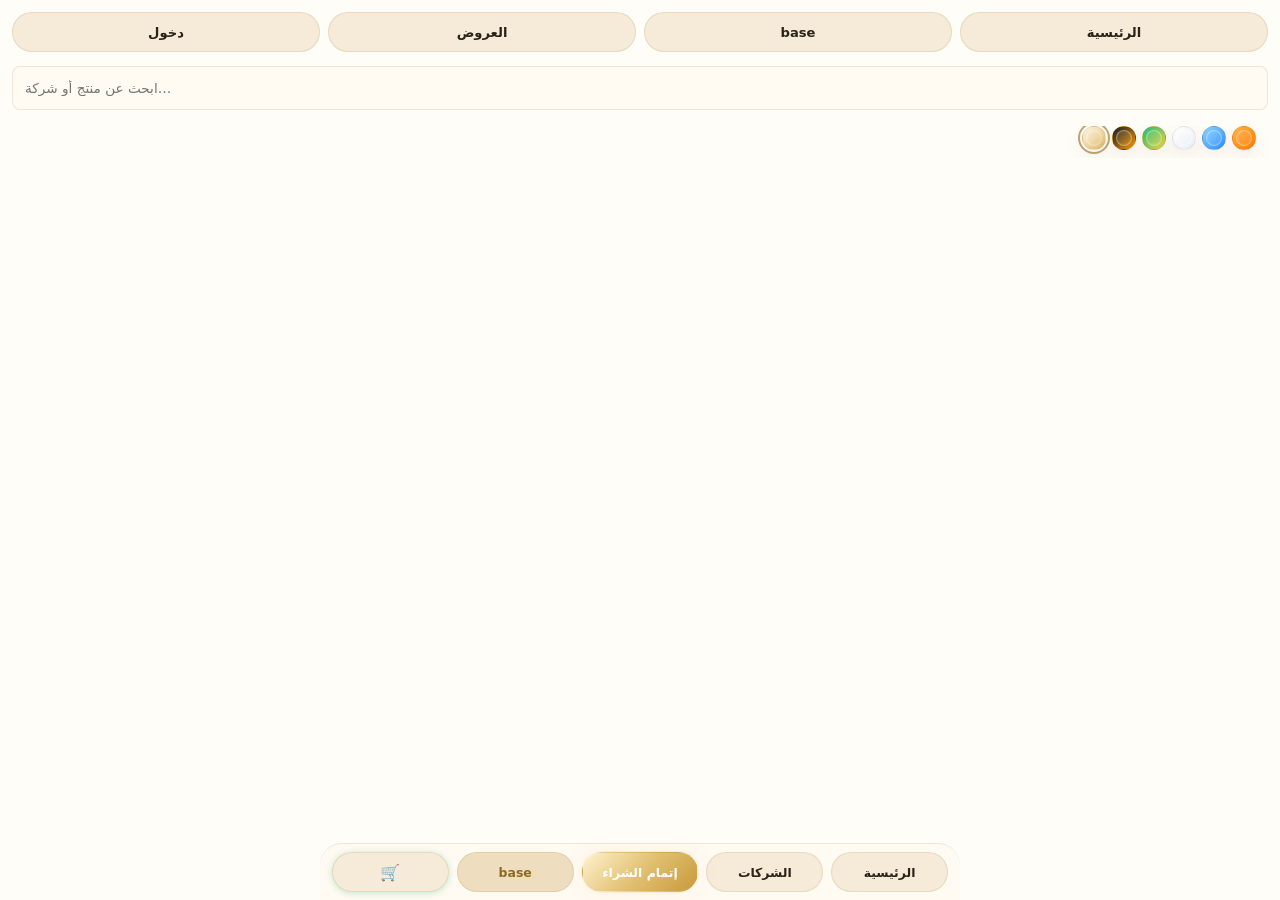
<file: index.html>
<!doctype html>
<html lang="ar" dir="rtl">
<head>
  <meta charset="utf-8" />
  <meta name="viewport" content="width=device-width, initial-scale=1, viewport-fit=cover" />
  <meta name="theme-color" content="#0d2b6b" />
  <meta name="apple-mobile-web-app-capable" content="yes" />
  <meta name="apple-mobile-web-app-status-bar-style" content="black-translucent" />
  <meta name="apple-mobile-web-app-title" content="Ahram Co." />
  <meta name="mobile-web-app-capable" content="yes" />
  <link rel="manifest" href="./manifest.webmanifest" />
  <link rel="apple-touch-icon" href="./assets/pwa/icon-180.png" />
  <link rel="icon" href="./assets/pwa/icon-192.png" />
  <title>متجر الأهرام للتجارة والتوزيع</title>
  <link rel="stylesheet" href="./src/styles/tokens.css" />
  <link rel="stylesheet" href="./src/styles/base.css" />
  <link rel="stylesheet" href="./src/styles/layout.css" />
  <link rel="stylesheet" href="./src/styles/components.css" />
  <link rel="stylesheet" href="./src/styles/utilities.css" />
  <link rel="stylesheet" href="./src/styles/themes/premium-dark.css" />
  <link rel="stylesheet" href="./src/styles/themes/orange-theme.css" />
  <link rel="stylesheet" href="./src/styles/themes/sky-blue-theme.css" />
  <link rel="stylesheet" href="./src/styles/themes/white-theme.css" />
  <link rel="stylesheet" href="./src/styles/themes/green-yellow-theme.css" />
  <link rel="stylesheet" href="./src/styles/themes/amazon-inspired-theme.css" />
  <link rel="stylesheet" href="./src/styles/themes/vip-light-theme.css" />
</head>
<body data-theme="vip-light-theme">
  <div id="app"></div>
  <script type="module" src="./app.js"></script>
</body>
</html>
</file>
<file: src/styles/tokens.css>
:root,
body[data-theme="premium-dark"] {
  --bg: #070707;
  --bg-2: #0f0d0b;
  --surface: #121110;
  --surface-2: #191613;
  --surface-3: #221f1a;
  --surface-4: #2a251f;
  --line: rgba(212, 175, 55, 0.14);
  --line-strong: rgba(212, 175, 55, 0.4);
  --text: #f8f4ea;
  --muted: #b9b1a1;
  --primary: #d4af37;
  --primary-2: #f4d66f;
  --accent: #ffe89b;
  --success: #45d483;
  --danger: #ff6c6c;
  --shadow: 0 22px 60px rgba(0, 0, 0, 0.52);
  --shadow-soft: 0 10px 24px rgba(0, 0, 0, 0.28);
  --glow: 0 0 0 1px rgba(212,175,55,.16), 0 0 26px rgba(212,175,55,.10);
  --hero-grad: radial-gradient(circle at top right, rgba(212,175,55,.14), transparent 34%), linear-gradient(145deg, rgba(20,19,16,.98), rgba(7,7,7,.98));
  --cta-grad: linear-gradient(135deg, #f7de86 0%, #d4af37 48%, #9f7a12 100%);
  --card-grad: linear-gradient(180deg, rgba(24,22,18,.98), rgba(12,11,10,.98));
  --radius-sm: 12px;
  --radius: 18px;
  --radius-lg: 26px;
  --space-1: 4px;
  --space-2: 8px;
  --space-3: 12px;
  --space-4: 16px;
  --space-5: 20px;
  --space-6: 24px;
  --space-8: 32px;
  --container: 1320px;
  --header-height: 148px;
  --footer-height: 0px;
  --safe-top: env(safe-area-inset-top, 0px);
  --safe-bottom: env(safe-area-inset-bottom, 0px);
  --z-shell: 1;
  --z-header: 20;
  --z-search: 18;
  --z-footer: 30;
  --z-drawer: 120;
  --z-modal: 140;
  --z-toast: 160;
  --text-xs: 0.72rem;
  --text-sm: 0.82rem;
  --text-md: 0.96rem;
  --text-lg: 1.1rem;
  --text-xl: 1.35rem;
}
</file>
<file: src/styles/base.css>
* { box-sizing: border-box; }
html { min-height: 100%; scroll-behavior: smooth; }
body {
  margin: 0;
  min-height: 100vh;
  direction: rtl;
  background:
    radial-gradient(circle at top right, rgba(255,255,255,.04), transparent 24%),
    radial-gradient(circle at bottom left, rgba(255,255,255,.02), transparent 18%),
    var(--bg);
  color: var(--text);
  font-family: "Cairo", "IBM Plex Sans Arabic", "Inter", system-ui, -apple-system, BlinkMacSystemFont, "Segoe UI", Tahoma, Arial, sans-serif;
  -webkit-font-smoothing: antialiased;
  text-rendering: optimizeLegibility;
  overflow-x: hidden;
}
a { color: inherit; text-decoration: none; }
button, input, select, textarea { font: inherit; }
button { appearance: none; border: 0; }
img { max-width: 100%; }
input, select, textarea {
  width: 100%;
  min-height: 44px;
  border-radius: var(--radius-sm);
  border: 1px solid var(--line);
  background: color-mix(in srgb, var(--surface) 94%, #000 6%);
  color: var(--text);
  padding: 0 12px;
  outline: none;
}
input:focus, select:focus, textarea:focus {
  border-color: var(--line-strong);
  box-shadow: 0 0 0 4px rgba(212,175,55,.12);
}
small, p { margin: 0; }
.hidden, .is-hidden { display: none !important; }
.mono { font-variant-numeric: tabular-nums; }
.app-shell {
  min-height: 100vh;
  display: grid;
  grid-template-rows: auto auto auto 1fr auto;
}
.app-header, .app-search, .app-hero, .app-main, .app-footer { width: 100%; }
.app-main { padding-bottom: calc(var(--footer-height) + var(--safe-bottom)); }
.app-overlays { position: fixed; inset: 0; pointer-events: none; z-index: var(--z-modal); }

.app-overlays > * { pointer-events: auto; }
</file>
<file: src/styles/layout.css>
.app-header, .app-banner, .app-theme, .app-hero, .app-search, .app-main, .app-footer {
  width: 100%;
  max-width: var(--container);
  margin-inline: auto;
  padding-inline: var(--space-3);
}

.app-search:empty { display: none !important; }
.app-header { padding-top: var(--space-3); }
.app-banner { padding-top: var(--space-2); }
.app-hero { padding-top: var(--space-2); }
.header-shell {
  position: relative;
  z-index: var(--z-header);
  display: grid;
  gap: var(--space-2);
}
.header-row {
  display: grid;
  gap: var(--space-2);
}
.header-row--primary { grid-template-columns: repeat(4, minmax(0, 1fr)); }
.header-row--search { display:flex; flex-direction:column; gap:0; position:relative; padding-top:6px; }
.header-search { display:flex; align-items:center; gap:4px; width:100%; }
.header-search__input { flex:1; padding:8px 12px; border:1px solid var(--line,#ddd); border-radius:8px; font-size:.85rem; background:var(--surface,#fff); color:var(--text,#333); outline:none; transition:border-color .15s; }
.header-search__input:focus { border-color:var(--primary,#0052cc); }
.header-search__clear { background:none; border:none; cursor:pointer; font-size:.8rem; color:var(--muted,#888); padding:4px 8px; }
.header-search__results { position:absolute; top:100%; left:0; right:0; background:var(--surface,#fff); border:1px solid var(--line,#ddd); border-radius:0 0 8px 8px; box-shadow:0 4px 12px rgba(0,0,0,.1); z-index:var(--z-search,18); max-height:320px; overflow-y:auto; }
.header-search__group-label { padding:6px 12px 2px; font-size:.68rem; font-weight:600; color:var(--muted,#888); text-transform:uppercase; letter-spacing:.5px; }
.header-search__result-item { display:flex; align-items:center; gap:8px; padding:8px 12px; cursor:pointer; font-size:.82rem; border-bottom:1px solid var(--line,#f0f0f0); transition:background .1s; }
.header-search__result-item:hover { background:color-mix(in srgb,var(--primary,#0052cc) 6%,transparent); }
.header-search__result-item:last-child { border-bottom:none; }
.header-search__result-thumb { width:28px; height:28px; object-fit:cover; border-radius:4px; }
.header-search__result-name { flex:1; color:var(--text,#333); }
.header-search__result-meta { font-size:.72rem; color:var(--muted,#888); }
.search-shell {
  display: flex;
  justify-content: flex-end;
  align-items: center;
  gap: var(--space-2);
  padding: var(--space-2) 0;
}
.search-shell__icon {
  min-width: 40px;
  width: 40px;
  height: 40px;
  border-radius: 999px;
  display: grid;
  place-items: center;
  background: var(--surface-2);
  color: var(--accent);
  border: 1px solid var(--line);
  box-shadow: var(--shadow-soft);
  font-size: 1rem;
}
.search-shell__icon span { transform: translateY(-1px); }
.banner-shell {
  display: grid;
  place-items: center;
  padding-top: var(--space-2);
}
.banner-shell__image {
  width: 100%;
  height: clamp(96px, 14vh, 170px);
  object-fit: cover;
  border-radius: var(--radius-lg);
  border: 1px solid var(--line);
  box-shadow: var(--shadow);
  background: linear-gradient(180deg, rgba(255,255,255,.03), rgba(255,255,255,.01));
}
.hero-shell {
  display: grid;
  gap: var(--space-3);
  grid-template-columns: 1fr;
  padding: var(--space-3);
  margin-top: var(--space-2);
  border-radius: var(--radius-lg);
  border: 1px solid var(--line);
  background: var(--hero-grad);
  box-shadow: var(--shadow);
}
.app-main { padding-top: var(--space-3); padding-bottom: calc(var(--footer-height) + var(--safe-bottom) + 120px); }
.page-stack { display: grid; gap: var(--space-3); padding-bottom: 112px; }
.page-section {
  background: var(--card-grad);
  border: 1px solid var(--line);
  box-shadow: var(--shadow);
  border-radius: var(--radius-lg);
  padding: var(--space-3);
}
.page-section--dense { padding: var(--space-3); }
.page-section__head {
  display: flex;
  align-items: flex-start;
  justify-content: space-between;
  gap: var(--space-3);
  flex-wrap: wrap;
  margin-bottom: var(--space-3);
}
.page-section__head--tight { margin-bottom: var(--space-2); }
.page-section__head h2 { margin: 0; }
.page-section__head p { margin: 4px 0 0; color: var(--muted); font-size: var(--text-xs); }
.section-grid { display: grid; gap: var(--space-3); grid-template-columns: repeat(2, minmax(0, 1fr)); }
.company-grid, .product-grid, .offer-grid, .tier-grid, .customer-grid, .cart-list {
  display: grid;
  gap: var(--space-3);
}
.company-grid { grid-template-columns: repeat(auto-fill, minmax(160px, 1fr)); }
.product-grid { grid-template-columns: repeat(auto-fill, minmax(150px, 1fr)); }
.offer-grid { grid-template-columns: 1fr; }
.tier-grid { grid-template-columns: repeat(auto-fill, minmax(180px, 1fr)); }
.customer-grid { grid-template-columns: 1fr; }
.footer-nav {
  position: fixed;
  inset-inline: 0;
  bottom: 0;
  z-index: var(--z-footer);
  display: grid;
  grid-template-columns: repeat(5, minmax(0, 1fr));
  gap: var(--space-2);
  padding: var(--space-2) var(--space-3) calc(var(--space-2) + var(--safe-bottom));
  background: var(--footer-bg, rgba(7,7,7,.92));
  border-top: 1px solid var(--line);
  backdrop-filter: blur(18px) saturate(1.12);
}
@media (min-width: 700px) {
  .company-grid { grid-template-columns: repeat(auto-fill, minmax(180px, 1fr)); }
  .product-grid { grid-template-columns: repeat(auto-fill, minmax(175px, 1fr)); }
  .offer-grid { grid-template-columns: repeat(1, minmax(0, 1fr)); }
  .tier-grid { grid-template-columns: repeat(auto-fill, minmax(200px, 1fr)); }
}
@media (min-width: 1024px) {
  .hero-shell { grid-template-columns: minmax(0, 1.25fr) minmax(280px, .75fr); align-items: center; }
  .product-grid { grid-template-columns: repeat(auto-fill, minmax(195px, 1fr)); }
  .company-grid { grid-template-columns: repeat(auto-fill, minmax(200px, 1fr)); }
  .footer-nav { max-width: var(--container); left: 50%; transform: translateX(-50%); border-radius: 22px 22px 0 0; }
}
@media (min-width: 1280px) {
  .product-grid { grid-template-columns: repeat(auto-fill, minmax(215px, 1fr)); }
  .company-grid { grid-template-columns: repeat(auto-fill, minmax(220px, 1fr)); }
}


body.body--checkout {
  overflow-y: auto;
}
body.body--checkout .app-main {
  min-height: calc(100vh - var(--space-4));
  padding-bottom: calc(var(--safe-bottom) + 120px);
}
body.body--checkout .app-banner,
body.body--checkout .app-theme,
body.body--checkout .app-hero,
body.body--checkout .app-search,
body.body--checkout .app-footer {
  display: none !important;
}
body.body--checkout .app-main {
  padding-top: var(--space-2);
  padding-bottom: calc(var(--safe-bottom) + 120px);
}
body.body--checkout .checkout-page--full {
  min-height: calc(100vh - var(--space-4));
}
body.body--checkout .checkout-page__items,
body.body--checkout .checkout-page__summary,
body.body--checkout .checkout-page__action {
  width: min(100%, var(--container));
  margin-inline: auto;
}

.drawer-backdrop {
  position: fixed;
  inset: 0;
  z-index: calc(var(--z-drawer) - 1);
  background: rgba(0,0,0,.55);
  backdrop-filter: blur(4px);
  border: 0;
  padding: 0;
}

body.body--checkout .page-stack {
  padding-bottom: 120px;
}


.app-theme { padding-top: var(--space-2); }
.theme-switcher {
  display: flex;
  align-items: center;
  justify-content: flex-start;
  gap: 6px;
  padding: 0 var(--space-3) var(--space-2);
  overflow-x: auto;
  scrollbar-width: none;
  flex-wrap: nowrap;
}
.theme-switcher::-webkit-scrollbar { display: none; }
.theme-switcher__button {
  width: 24px;
  height: 24px;
  min-width: 24px;
  border-radius: 999px;
  border: 1px solid color-mix(in srgb, var(--line) 90%, transparent);
  background: var(--theme-preview);
  box-shadow: var(--shadow-soft);
  padding: 0;
  display: grid;
  place-items: center;
  font-size: .75rem;
}
.theme-switcher__button.is-active {
  outline: 2px solid color-mix(in srgb, var(--accent) 60%, transparent);
  outline-offset: 2px;
}
.theme-switcher__swatch {
  width: 16px;
  height: 16px;
  border-radius: 999px;
  border: 1px solid rgba(255,255,255,.34);
  background: rgba(255,255,255,.08);
  box-shadow: inset 0 0 0 1px rgba(255,255,255,.08);
}
.search-page { gap: var(--space-3); }
.search-page__input-row {
  display: grid;
  grid-template-columns: 1fr auto;
  gap: var(--space-2);
  align-items: center;
}
.search-page__input-row input { min-width: 0; }
.search-page__results { display: grid; gap: var(--space-4); }
.search-page__empty { padding: 18px; }



.checkout-progress {
  width: 100%;
  height: 10px;
  border-radius: 999px;
  overflow: hidden;
  background: color-mix(in srgb, var(--surface-3) 82%, transparent);
  border: 1px solid var(--line);
}
.checkout-progress span {
  display: block;
  height: 100%;
  width: 0;
  border-radius: inherit;
  background: var(--cta-grad);
}
/* Operational command center */
.ops-workspace {
  gap: var(--space-4);
}

.ops-section .page-section__head {
  margin-bottom: var(--space-2);
}

.ops-navigation__row {
  display: flex;
  gap: var(--space-2);
  flex-wrap: wrap;
  overflow-x: auto;
  padding-bottom: 2px;
}

.ops-navigation__btn {
  display: inline-flex;
  align-items: flex-start;
  justify-content: center;
  flex-direction: column;
  gap: 2px;
  min-width: 128px;
  text-align: right;
}

.ops-navigation__btn small {
  font-size: var(--text-xs);
  opacity: .78;
}

.ops-navigation__btn--locked {
  opacity: .72;
}

.ops-metric-grid {
  display: grid;
  gap: var(--space-2);
  grid-template-columns: repeat(2, minmax(0, 1fr));
}

.ops-metric-card {
  display: grid;
  gap: 4px;
  padding: var(--space-3);
  border-radius: var(--radius-lg);
  border: 1px solid var(--line);
  background: linear-gradient(180deg, color-mix(in srgb, var(--surface-2) 84%, transparent), var(--surface));
}

.ops-metric-card__label {
  color: var(--muted);
  font-size: var(--text-xs);
}

.ops-metric-card__value {
  font-size: clamp(1.1rem, 2.5vw, 1.6rem);
  line-height: 1;
}

.ops-metric-card__hint {
  color: var(--muted);
  font-size: var(--text-xs);
}

.ops-quick-actions {
  display: grid;
  grid-template-columns: repeat(auto-fit, minmax(150px, 1fr));
  gap: var(--space-2);
}

.ops-action-card {
  display: flex;
  align-items: center;
  gap: var(--space-2);
  min-height: 70px;
  padding: var(--space-3);
  border-radius: var(--radius-lg);
  border: 1px solid var(--line);
  background: var(--surface-2);
  color: inherit;
  text-align: right;
  cursor: pointer;
}

.ops-action-card__icon {
  width: 42px;
  height: 42px;
  border-radius: 14px;
  display: grid;
  place-items: center;
  background: color-mix(in srgb, var(--primary) 20%, transparent);
  font-size: 1.1rem;
  flex: 0 0 auto;
}

.ops-action-card__body {
  display: grid;
  gap: 3px;
}

.ops-action-card__body strong {
  font-size: .92rem;
}

.ops-action-card__body small {
  color: var(--muted);
  font-size: var(--text-xs);
}

.ops-module-grid {
  display: grid;
  grid-template-columns: repeat(auto-fit, minmax(168px, 1fr));
  gap: var(--space-2);
}

.ops-module-card {
  display: grid;
  gap: 8px;
  text-align: right;
  padding: var(--space-3);
  border-radius: var(--radius-lg);
  border: 1px solid var(--line);
  background: var(--surface-2);
  color: inherit;
}

.ops-module-card.is-locked {
  opacity: .65;
}

.ops-module-card__head {
  display: flex;
  justify-content: space-between;
  align-items: center;
  gap: var(--space-2);
}

.ops-module-card p {
  margin: 0;
  font-size: var(--text-xs);
  color: var(--muted);
  line-height: 1.45;
}

.ops-module-row {
  display: flex;
  gap: var(--space-2);
  flex-wrap: wrap;
}

.ops-module-pill {
  display: inline-flex;
  flex-direction: column;
  align-items: flex-start;
  gap: 2px;
  padding: 10px 12px;
  border-radius: 16px;
  border: 1px solid var(--line);
  background: var(--surface-2);
  color: inherit;
  min-width: 120px;
}

.ops-module-pill.is-locked {
  opacity: .68;
}

.ops-module-pill small {
  color: var(--muted);
  font-size: var(--text-xs);
}

.ops-execution-list {
  display: grid;
  gap: var(--space-2);
}

.ops-execution-card {
  display: grid;
  gap: var(--space-2);
  padding: var(--space-3);
  border-radius: var(--radius-lg);
  border: 1px solid var(--line);
  background: linear-gradient(180deg, rgba(255,255,255,.03), rgba(255,255,255,.01));
}

.ops-execution-card__head,
.ops-execution-card__footer {
  display: flex;
  gap: var(--space-2);
  align-items: center;
  justify-content: space-between;
  flex-wrap: wrap;
}

.ops-execution-card__head h3 {
  margin: 0;
  font-size: 1rem;
}

.ops-execution-card__head p {
  margin: 4px 0 0;
  color: var(--muted);
  font-size: var(--text-xs);
}

.ops-execution-card__meta {
  display: flex;
  gap: var(--space-2);
  flex-wrap: wrap;
}

@media (min-width: 768px) {
  .ops-metric-grid {
    grid-template-columns: repeat(4, minmax(0, 1fr));
  }

  .ops-quick-actions {
    grid-template-columns: repeat(4, minmax(0, 1fr));
  }

  .ops-execution-list {
    gap: var(--space-3);
  }
}


.body--ops .app-main {
  padding-top: var(--space-2);
}

.ops-queue-grid {
  display: grid;
  gap: var(--space-2);
}

.ops-queue-card {
  display: grid;
  gap: var(--space-2);
  padding: var(--space-3);
  border-radius: var(--radius-lg);
  border: 1px solid var(--line);
  background: var(--surface-2);
}

.ops-queue-card__head {
  display: flex;
  align-items: flex-start;
  justify-content: space-between;
  gap: var(--space-2);
}

.ops-queue-card__head h3 {
  margin: 0;
  font-size: 1rem;
}

.ops-queue-card__head p {
  margin: 4px 0 0;
  color: var(--muted);
  font-size: var(--text-xs);
}

.ops-queue-card__body {
  display: grid;
  gap: var(--space-2);
}

.ops-queue-card__item {
  display: grid;
  gap: 8px;
  padding: var(--space-2);
  border-radius: 16px;
  border: 1px solid var(--line);
  background: rgba(255,255,255,.02);
}

.ops-queue-card__item-head,
.ops-queue-card__item-actions {
  display: flex;
  align-items: center;
  justify-content: space-between;
  gap: var(--space-2);
  flex-wrap: wrap;
}

.ops-queue-card__item-head strong {
  font-size: .95rem;
}

.ops-queue-card__item-customer {
  display: flex;
  align-items: center;
  gap: var(--space-2);
  flex-wrap: wrap;
  font-size: var(--text-xs);
  color: var(--muted);
}

.blocked-action {
  display: flex;
  align-items: center;
  gap: var(--space-1);
  font-size: var(--text-xs);
  color: var(--muted);
}

.ops-queue-card__item p {
  margin: 0;
  color: var(--muted);
  font-size: var(--text-xs);
}

.ops-queue-card__item-meta {
  display: flex;
  gap: var(--space-2);
  flex-wrap: wrap;
}

.footer-nav__item--cart {
  background: var(--success, #1fbf75);
  color: #fff;
  border-color: var(--success, #1fbf75);
  font-weight: 900;
  font-size: .82rem;
  gap: 2px;
  padding: 4px 8px;
  min-height: 34px;
  box-shadow: 0 1px 6px rgba(31, 191, 117, 0.3);
}
.footer-cart-amount {
  font-weight: 900;
}
.footer-cart-icon {
  font-size: 1rem;
}
</file>
<file: src/styles/components.css>
.btn, .icon-btn, .icon-pill, .header-chip, .footer-nav__item, .unit-chip, .badge, .chip {
  border-radius: 999px;
  border: 1px solid var(--line);
  transition: transform .18s ease, box-shadow .18s ease, border-color .18s ease, background .18s ease, color .18s ease;
}
.btn, .icon-btn, .icon-pill, .header-chip, .footer-nav__item {
  min-height: 40px;
  display: inline-flex;
  align-items: center;
  justify-content: center;
  gap: var(--space-2);
  padding: 0 14px;
  cursor: pointer;
  user-select: none;
  color: var(--text);
  font-weight: 800;
  position: relative;
  overflow: hidden;
}
.btn--primary { background: var(--cta-grad); color: #fff; border-color: transparent; box-shadow: var(--glow); }
.btn:active, .icon-btn:active, .icon-pill:active, .header-chip:active, .footer-nav__item:active, .unit-chip:active { transform: translateY(1px) scale(.985); filter: brightness(1.06); }
.btn--ghost, .icon-btn, .icon-pill, .header-chip, .footer-nav__item { background: var(--surface-2); font-size: .78rem; }
.btn--sm { min-height: 28px; padding: 4px 10px; font-size: .72rem; }
.footer-nav__item--strong { background: var(--cta-grad); color: #fff; border-color: transparent; box-shadow: var(--glow); }
.footer-nav__item--tier { background: color-mix(in srgb, var(--primary) 16%, var(--surface-2)); color: var(--accent); }
.icon-btn { width: 40px; padding: 0; }
.icon-pill { font-size: var(--text-xs); }
.header-chip { font-size: var(--text-sm); white-space: nowrap; }
.header-menu { position: absolute; inset-inline-start: 0; top: calc(100% + 8px); min-width: 200px; border-radius: 18px; background: linear-gradient(180deg, var(--surface-2), var(--bg-2)); border: 1px solid var(--line); box-shadow: var(--shadow); padding: 8px; display: none; }
.header-menu.is-open { display: grid; gap: 6px; }
.header-menu button { min-height: 40px; background: transparent; color: var(--text); border: 0; padding: 0 12px; text-align: right; border-radius: 12px; }
.header-menu button:hover { background: rgba(255,255,255,.05); }
.badge, .chip { display: inline-flex; align-items: center; justify-content: center; padding: 5px 10px; font-size: var(--text-xs); background: color-mix(in srgb, var(--primary) 14%, transparent); color: var(--accent); }
.hero-shell__countdown, .hero-shell__details, .hero-shell__text { display: grid; gap: var(--space-2); }
.hero-shell__copy { display: grid; gap: var(--space-3); }
.hero-kicker { font-size: var(--text-xs); letter-spacing: .14em; text-transform: uppercase; color: var(--primary-2); font-weight: 900; }
.hero-shell h1 { margin: 0; font-size: clamp(1.45rem, 3.8vw, 2.4rem); line-height: 1.06; }
.hero-shell p { color: var(--muted); line-height: 1.75; }
.hero-shell--countdown .hero-shell__copy { order: 1; }
.hero-shell--countdown .hero-shell__art { order: 2; }
.hero-shell--flash { align-items: start; }
.hero-shell__details { grid-template-columns: 84px minmax(0, 1fr); align-items: start; gap: 10px; }
.hero-shell__thumb { width: 84px; height: 84px; border-radius: 18px; overflow: hidden; border: 1px solid var(--line); background: linear-gradient(180deg, rgba(255,255,255,.95), rgba(245,238,222,.95)); display: grid; place-items: center; }
.hero-shell__thumb img { width: 100%; height: 100%; object-fit: cover; }
.hero-shell__thumb-fallback { width: 100%; height: 100%; display: grid; place-items: center; color: var(--accent); font-size: 1.5rem; font-weight: 900; }
.hero-actions--compact { gap: 8px; }
.hero-actions--compact .btn { min-height: 36px; }
.hero-countdown-panel {
  display: grid;
  gap: 4px;
  padding: 12px 14px;
  border-radius: 22px;
  border: 1px solid color-mix(in srgb, var(--primary) 24%, var(--line));
  background: linear-gradient(180deg, color-mix(in srgb, var(--surface-2) 80%, transparent), color-mix(in srgb, var(--bg-2) 96%, transparent));
  box-shadow: 0 0 0 1px color-mix(in srgb, var(--primary) 12%, transparent), 0 14px 28px rgba(0,0,0,.24);
}
.hero-countdown-panel--dominant { padding: 14px 14px; min-height: 136px; align-content: center; }
.hero-countdown-panel__label { font-size: var(--text-xs); letter-spacing: .12em; text-transform: uppercase; color: var(--primary-2); font-weight: 900; }
.hero-countdown-panel__value { font-variant-numeric: tabular-nums; font-weight: 900; line-height: .9; color: var(--accent); font-size: clamp(3rem, 12vw, 6rem); letter-spacing: -.07em; }
.hero-countdown-panel__meta { color: var(--muted); font-size: var(--text-xs); }
.hero-countdown-panel--mega .hero-countdown-panel__label { font-size: .72rem; }
.hero-countdown-panel--mega .hero-countdown-panel__value { font-size: clamp(4.3rem, 18vw, 7.8rem); letter-spacing: -.08em; }
.hero-countdown-panel--mega .hero-countdown-panel__meta { font-size: .76rem; }
.hero-actions, .hero-metrics, .badge-row, .unit-group, .cart-item__actions, .account-card__actions, .modal-frame__foot { display: flex; gap: var(--space-2); flex-wrap: wrap; }
.hero-shell__art { display: grid; min-height: 0; position: relative; }
.hero-shell__art--compact { min-height: 0; }
.hero-shell__art img, .hero-shell__placeholder {
  width: 100%;
  height: 100%;
  min-height: 92px;
  object-fit: cover;
  border-radius: 22px;
  border: 1px solid var(--line);
  background: linear-gradient(145deg, rgba(255,255,255,.03), rgba(255,255,255,.01));
}
.hero-shell__art img { object-fit: cover; background: linear-gradient(180deg, rgba(255,255,255,.95), rgba(245,238,222,.95)); }
.hero-shell__art-caption {
  position: absolute;
  inset-inline: 14px;
  bottom: 12px;
  padding: 8px 10px;
  border-radius: 18px;
  background: rgba(7,7,7,.68);
  border: 1px solid rgba(212,175,55,.18);
  backdrop-filter: blur(12px) saturate(1.1);
  color: #fff;
  font-size: var(--text-xs);
  font-weight: 800;
  text-align: center;
}
.hero-shell__placeholder { display: grid; place-items: center; color: var(--accent); font-weight: 900; }

.hero-contact-strip { display: grid; grid-template-columns: repeat(3, minmax(0, 1fr)); gap: var(--space-2); }
.hero-contact-strip__item { min-height: 38px; font-size: .78rem; }
.company-card, .product-card, .offer-card, .tier-card, .invoice-card, .customer-card, .drawer-item, .summary-box, .checkout-box, .account-card, .auth-card, .modal-frame, .empty-state {
  background: var(--card-grad);
  border: 1px solid var(--line);
  border-radius: var(--radius-lg);
  box-shadow: var(--shadow);
}
.customer-card.is-selected {
  border-color: var(--line-strong);
  box-shadow: 0 0 0 1px color-mix(in srgb, var(--primary) 16%, transparent), var(--shadow);
  transform: translateY(-1px);
}
.company-card, .product-card, .offer-card, .tier-card, .invoice-card, .customer-card { overflow: hidden; }
.company-card {
  padding: 10px;
  display: grid;
  gap: 8px;
  align-content: start;
  min-height: 100%;
}
.company-card__logo {
  aspect-ratio: 1 / 1;
  border-radius: 16px;
  border: 1px solid rgba(255,255,255,.04);
  background: color-mix(in srgb, var(--surface-3) 86%, #000 14%);
  display: grid;
  place-items: center;
  overflow: hidden;
}
.company-card__logo img { width: 100%; height: 100%; object-fit: contain; padding: 8px; }
.company-card__logo span { font-size: 1.55rem; font-weight: 900; color: var(--accent); }
.company-card__title { margin: 0; font-size: .78rem; line-height: 1.35; text-align: center; min-height: 2em; display: grid; place-items: center; }
.company-card__action { width: 100%; min-height: 32px; padding-inline: 8px; font-size: .68rem; line-height: 1; }
.product-card { display: grid; grid-template-rows: auto 1fr; min-width: 0; }
.product-card__media, .offer-card__media { width: 100%; border: 0; background: transparent; padding: 0; cursor: pointer; }
.product-card__media img, .offer-card__media img {
  width: 100%;
  aspect-ratio: 1 / .56;
  object-fit: contain;
  background: linear-gradient(180deg, rgba(255,255,255,.96), rgba(245,238,222,.96));
}
.product-card__media > div, .offer-card__media > div {
  width: 100%; aspect-ratio: 1 / .62; display: grid; place-items: center; background: linear-gradient(180deg, rgba(255,255,255,.96), rgba(245,238,222,.96)); color: #111; font-size: 1.8rem; font-weight: 900;
}
.product-card__body, .offer-card__body { padding: 4px; display: grid; gap: 2px; }
.product-card__title, .offer-card__title { font-weight: 900; line-height: 1.2; min-height: 1.7em; font-size: .72rem; }
.product-card__meta, .offer-card__desc { color: var(--muted); font-size: .60rem; line-height: 1.15; }
.product-card__price-row { display: flex; align-items: center; justify-content: space-between; gap: 4px; flex-wrap: wrap; }
.price { font-weight: 900; }
.price--old { color: var(--muted); text-decoration: line-through; font-size: .68rem; }
.price--new { color: var(--success); font-size: .82rem; }
.price--main { color: var(--accent); font-size: .74rem; }
.unit-label { font-size: .62rem; color: var(--muted); }
.qty-field { display: grid; gap: 3px; }
.qty-field span { font-size: .62rem; color: var(--muted); }
.qty-field input {
  min-height: 32px;
  text-align: center;
  font-size: .78rem;
  padding-inline: 6px;
}
.qty-field--inline { min-width: 0; flex: 1 1 0; }
.qty-stepper { display: grid; grid-template-columns: 34px minmax(0, 1fr) 34px; gap: 6px; align-items: end; }
.qty-stepper__btn { min-height: 32px; border-radius: 14px; border: 1px solid var(--line); background: var(--surface-2); color: var(--text); font-weight: 900; }
.qty-stepper__btn:disabled { opacity: .55; }
.qty-stepper--modal { grid-template-columns: 38px minmax(0, 1fr) 38px; }
.qty-stepper.is-disabled { opacity: .7; }
.unit-chip { background: rgba(255,255,255,.04); padding: 4px 8px; font-size: .64rem; cursor: pointer; min-height: 26px; }
.unit-chip.is-active { background: color-mix(in srgb, var(--primary) 18%, transparent); color: var(--accent); border-color: var(--line-strong); }
.product-card__cta, .offer-card__actions .btn { width: 100%;  min-height: 26px;
  font-size: .62rem; }
.product-card--disabled .product-card__cta { background: var(--muted); opacity: .7; cursor: not-allowed; }
.offer-card { display: grid; grid-template-rows: auto 1fr; }
.tier-card, .invoice-card, .customer-card, .account-card, .summary-box, .checkout-box, .auth-card, .modal-frame { padding: 14px; }
.tier-card__head { display: flex; gap: 12px; align-items: center; }
.tier-card__icon { width: 42px; height: 42px; border-radius: 16px; display: grid; place-items: center; font-weight: 900; color: var(--accent); background: color-mix(in srgb, var(--primary) 14%, transparent); border: 1px solid var(--line); }
.tier-card__copy { display: grid; gap: 2px; }
.tier-card__copy h3 { margin: 0; font-size: .92rem; }
.tier-card__copy p { margin: 0; color: var(--muted); font-size: .68rem; line-height: 1.45; }
.tier-card__stats { display: grid; grid-template-columns: repeat(2, minmax(0, 1fr)); gap: 8px; margin: 12px 0; }
.tier-card__stats--single { grid-template-columns: 1fr; }
.tier-card__stat { padding: 10px; border-radius: 14px; background: color-mix(in srgb, var(--surface-2) 78%, transparent); border: 1px solid var(--line); display: grid; gap: 4px; }
.tier-card__stat span { font-size: .62rem; color: var(--muted); }
.tier-card__stat strong { font-size: .9rem; }
.customer-card { cursor: pointer; }
.customer-card__action { width: 100%; margin-top: 6px; min-height: 34px; }
.tier-card.is-active { border-color: var(--line-strong); }
.tier-card__head, .invoice-card__top, .customer-card__top, .account-card__row, .drawer-item, .summary-box > div, .checkout-box__row { display: flex; align-items: flex-start; justify-content: space-between; gap: 10px; }
.tier-card__head h3, .invoice-card__top h3, .customer-card__top h3, .account-card__row span, .checkout-box__row span { margin: 0; }
.tier-card__head p, .invoice-card__top p, .customer-card__top p { margin: 4px 0 0; color: var(--muted); font-size: var(--text-xs); }
.offer-card__actions, .auth-form__actions, .card-actions, .hero-actions, .modal-frame__foot, .account-card__actions { display: flex; gap: var(--space-2); flex-wrap: wrap; }
.card-actions .btn, .offer-card__actions .btn { flex: 1 1 0; min-width: 0; }
.empty-state { padding: 16px; text-align: center; color: var(--muted); }
.modal-overlay {
  position: fixed; inset: 0; z-index: var(--z-modal); pointer-events: none; display: grid; place-items: center; padding: 16px;
  background: rgba(0,0,0,.72); opacity: 0; transition: opacity .18s ease;
}
.modal-overlay.is-open { opacity: 1; pointer-events: auto; }
.modal-frame { width: min(720px, 100%); max-height: calc(100vh - 32px); overflow: auto; }
.modal-frame__head { display: flex; align-items: center; justify-content: space-between; gap: 10px; margin-bottom: 12px; }
.modal-frame__body { display: grid; gap: 12px; }
.toast-stack {
  position: fixed;
  top: calc(var(--safe-top) + 12px);
  inset-inline: 12px;
  z-index: var(--z-toast);
  display: grid;
  gap: 10px;
  width: min(420px, calc(100vw - 24px));
  margin-inline-start: auto;
  pointer-events: none;
}
.toast-item {
  pointer-events: auto;
  display: grid;
  grid-template-columns: auto 1fr auto;
  gap: 12px;
  align-items: flex-start;
  padding: 14px;
  border-radius: 18px;
  background: linear-gradient(180deg, color-mix(in srgb, var(--surface-2) 88%, transparent), color-mix(in srgb, var(--bg-2) 96%, transparent));
  border: 1px solid color-mix(in srgb, var(--line) 90%, transparent);
  box-shadow: 0 18px 40px rgba(0,0,0,.35), 0 0 0 1px rgba(255,255,255,.03);
  backdrop-filter: blur(18px) saturate(1.12);
}
.toast-item__mark { width: 34px; height: 34px; border-radius: 12px; display: grid; place-items: center; border: 1px solid var(--line); background: rgba(255,255,255,.04); }
.toast-item__body h4 { margin: 0 0 4px; font-size: var(--text-sm); }
.toast-item__body p { color: var(--muted); font-size: var(--text-sm); line-height: 1.7; }
@media (max-width: 699px) {
  .header-row--primary { grid-template-columns: repeat(2, minmax(0, 1fr)); }
  .section-grid { grid-template-columns: repeat(2, minmax(0, 1fr)); }
  .company-grid { grid-template-columns: repeat(auto-fill, minmax(105px, 1fr)); gap: 10px; }
  .product-grid { grid-template-columns: repeat(auto-fill, minmax(100px, 1fr)); }
  .hero-shell__art { min-height: 120px; }
}

.drawer {
  position: fixed;
  top: 0;
  bottom: 0;
  right: 0;
  z-index: var(--z-drawer);
  width: min(420px, 100%);
  display: flex;
  flex-direction: column;
  border-radius: 0;
  box-shadow: var(--shadow);
}
.drawer.is-hidden { display: none; }
.drawer__head, .drawer__foot { padding: 14px; border-bottom: 1px solid var(--line); }
.drawer__foot { border-bottom: 0; border-top: 1px solid var(--line); margin-top: auto; display: grid; gap: 10px; }
.drawer__body { padding: 14px; overflow: auto; display: grid; gap: 10px; flex: 1; }
.drawer-item { padding: 10px; }

.auth-page { padding: var(--space-4) 0; }
.auth-card { width: min(640px, 100%); margin-inline: auto; }
.company-card__action, .product-card__cta, .offer-card__actions .btn, .customer-card__action { text-align: center; }

.drawer {
  background: linear-gradient(180deg, color-mix(in srgb, var(--surface-2) 88%, transparent), color-mix(in srgb, var(--bg-2) 96%, transparent));
}
.drawer__foot { background: rgba(7,7,7,.24); }
.drawer__body { overscroll-behavior: contain; }
.checkout-items { display: grid; gap: 8px; }
.modal-overlay--center { place-items: center; }
.modal-frame { width: min(640px, calc(100vw - 24px)); }
.modal-frame__body { max-height: min(72vh, 720px); overflow: auto; }
.modal-overlay { align-items: center; justify-items: center; }
body.body--checkout .app-overlays { z-index: calc(var(--z-modal) + 3); }


.invoice-preview { display: grid; gap: 10px; }
.invoice-preview__row { display: flex; align-items: flex-start; justify-content: space-between; gap: 10px; font-size: .74rem; }
.invoice-preview__row span { color: var(--muted); }
.invoice-preview__items { display: grid; gap: 8px; }
.invoice-preview__item { display: grid; gap: 4px; padding: 8px 10px; border: 1px solid var(--line); border-radius: 14px; background: rgba(255,255,255,.02); }
.invoice-preview__item strong { font-size: .78rem; line-height: 1.35; }
.invoice-preview__item span { color: var(--muted); font-size: .68rem; line-height: 1.45; }

.checkout-line__details span { white-space: nowrap; }

.product-modal { display: grid; gap: 14px; position: relative; }
.product-modal--compact { align-items: start; }
.product-modal__close { position: absolute; inset-inline-start: 0; top: 0; width: 38px; min-height: 38px; padding: 0; }
.product-modal__layout { display: grid; grid-template-columns: minmax(0, .52fr) minmax(0, 1fr); gap: 14px; align-items: start; }
.product-modal__image { width: 100%; min-height: 126px; border-radius: 22px; overflow: hidden; background: rgba(255,255,255,.04); display: grid; place-items: center; }
.product-modal__image img { width: 100%; height: 100%; object-fit: contain; background: linear-gradient(180deg, rgba(255,255,255,.96), rgba(245,238,222,.96)); }
.product-modal__content { display: grid; gap: 12px; }
.product-modal__meta { display: grid; gap: 8px; }
.product-modal__units { display: flex; flex-wrap: wrap; gap: 8px; justify-content: flex-start; }
.product-modal__pricing { display: grid; gap: 10px; }
.product-modal__price-row { display: flex; align-items: center; justify-content: space-between; gap: 10px; flex-wrap: wrap; }
.qty-field--modal { max-width: none; margin-inline: 0; }


/* Runtime skeletons */
.is-skeleton { position: relative; overflow: hidden; }
.is-skeleton::after {
  content: '';
  position: absolute;
  inset: 0;
  background: linear-gradient(90deg, transparent 0%, rgba(255,255,255,.08) 45%, transparent 90%);
  transform: translateX(-100%);
  animation: skeleton-shimmer 1.2s ease-in-out infinite;
}
@keyframes skeleton-shimmer {
  to { transform: translateX(100%); }
}
.skeleton-box {
  border-radius: 16px;
  background: linear-gradient(180deg, rgba(255,255,255,.06), rgba(255,255,255,.02));
  border: 1px solid rgba(255,255,255,.04);
}
.skeleton-box--media { aspect-ratio: 1 / .62; margin-bottom: 8px; }
.skeleton-box--line { height: 12px; margin-bottom: 6px; }
.skeleton-box--line.short { width: 60%; }
.skeleton-shell { display: grid; gap: 16px; padding: 16px; }
.skeleton-block {
  border-radius: 18px;
  background: linear-gradient(90deg, rgba(255,255,255,.04) 0%, rgba(255,255,255,.08) 45%, rgba(255,255,255,.02) 90%);
  background-size: 200% 100%;
  animation: skeleton-shimmer 1.2s ease-in-out infinite;
  min-height: 80px;
}
.skeleton-block--hero { min-height: 140px; }
.skeleton-block--card { min-height: 100px; }

/* Flash offer hero / dense card */
.offer-card--flash {
  display: grid;
  gap: 0;
  overflow: hidden;
  border: 1px solid color-mix(in srgb, var(--primary) 26%, var(--line));
  background: linear-gradient(180deg, color-mix(in srgb, var(--bg-2) 12%, #081225 88%), color-mix(in srgb, var(--surface-2) 12%, #0b1630 88%));
}
.offer-card--flash.is-active {
  box-shadow: 0 0 0 1px color-mix(in srgb, var(--accent) 18%, transparent), var(--shadow);
}
.offer-card__hero {
  display: grid;
  gap: 10px;
  align-content: center;
  text-align: center;
  padding: 14px 16px 16px;
  color: #f9d77c;
  background: linear-gradient(180deg, #071224, #0a1730 72%, #08111f);
  border-bottom: 1px solid color-mix(in srgb, var(--accent) 16%, rgba(255,255,255,.06));
}
.offer-card__hero-badge {
  justify-self: center;
  display: inline-flex;
  align-items: center;
  gap: 8px;
  padding: 7px 16px;
  border-radius: 999px;
  background: linear-gradient(180deg, color-mix(in srgb, var(--accent) 88%, #fff 12%), color-mix(in srgb, var(--accent) 72%, #000 28%));
  color: #0a1325;
  font-size: .8rem;
  font-weight: 900;
  box-shadow: 0 12px 22px rgba(0,0,0,.2);
}
.offer-card__hero-timer {
  font-variant-numeric: tabular-nums;
  font-weight: 900;
  letter-spacing: -.06em;
  line-height: .9;
  font-size: clamp(3rem, 15vw, 6.6rem);
  color: #f5c85c;
  text-shadow: 0 8px 22px rgba(0,0,0,.32);
}
.offer-card__hero-status {
  justify-self: center;
  display: inline-flex;
  align-items: center;
  gap: 8px;
  padding: 6px 14px;
  border-radius: 999px;
  border: 1px solid rgba(255,255,255,.12);
  color: #8ee17c;
  background: rgba(255,255,255,.03);
  font-size: .88rem;
  font-weight: 900;
}
.offer-card__hero-status.is-on::before {
  content: '';
  width: 10px;
  height: 10px;
  border-radius: 999px;
  background: #5fdf6b;
  box-shadow: 0 0 0 6px rgba(95,223,107,.12);
}
.offer-card__hero-meta {
  color: rgba(255,255,255,.88);
  font-size: .78rem;
}
.offer-card__body--compact {
  display: grid;
  gap: 12px;
  padding: 12px;
}
.offer-card__content {
  display: grid;
  gap: 10px;
}
.offer-card__headline {
  display: flex;
  align-items: flex-start;
  justify-content: space-between;
  gap: 12px;
}
.offer-card__headline .badge { white-space: nowrap; }
.offer-card__title { font-size: .98rem; line-height: 1.35; }
.offer-card__desc { font-size: .78rem; line-height: 1.7; color: var(--muted); }
.offer-card__pricebar {
  display: grid;
  grid-template-columns: minmax(0, 1fr) minmax(126px, auto);
  gap: 10px;
  align-items: center;
  padding: 10px 12px;
  border-radius: 18px;
  border: 1px solid color-mix(in srgb, var(--primary) 22%, var(--line));
  background: linear-gradient(180deg, color-mix(in srgb, var(--bg-2) 10%, #061022 90%), color-mix(in srgb, var(--surface-2) 12%, #0b1833 88%));
}
.offer-card__price {
  color: var(--accent);
  font-size: 1.85rem;
  line-height: 1;
  font-variant-numeric: tabular-nums;
  text-shadow: 0 2px 0 rgba(255,255,255,.08);
}
.offer-card__buy {
  min-height: 48px;
  font-size: .95rem;
  justify-self: stretch;
}
.offer-card__details {
  min-height: 38px;
  font-size: .8rem;
}

/* Dense invoice / checkout experience */
.invoice-page { gap: 14px; }
.invoice-page--compact { gap: 12px; }
.invoice-hero {
  display: grid;
  gap: 12px;
  padding: 16px;
  background: linear-gradient(180deg, color-mix(in srgb, var(--surface-2) 90%, transparent), color-mix(in srgb, var(--bg-2) 98%, transparent));
}
.invoice-hero__head { display: flex; align-items: flex-start; justify-content: space-between; gap: 10px; }
.invoice-hero__head h2 { margin: 0; font-size: 1.2rem; }
.invoice-hero__head p { margin: 4px 0 0; color: var(--muted); font-size: .8rem; }
.invoice-hero__grid {
  display: grid;
  grid-template-columns: repeat(2, minmax(0, 1fr));
  gap: 10px;
}
.invoice-hero__block {
  padding: 10px 12px;
  border-radius: 16px;
  border: 1px solid var(--line);
  background: rgba(255,255,255,.03);
  display: grid;
  gap: 4px;
}
.invoice-hero__block span { font-size: .7rem; color: var(--muted); }
.invoice-hero__block strong { font-size: .92rem; line-height: 1.35; }
.invoice-hero__block--total strong { color: var(--accent); font-size: 1.06rem; }
.invoice-items { display: grid; gap: 10px; }
.invoice-line {
  display: grid;
  grid-template-columns: 72px minmax(0, 1fr);
  gap: 10px;
  padding: 10px;
  border-radius: 18px;
  border: 1px solid var(--line);
  background: rgba(255,255,255,.03);
}
.invoice-line__thumb {
  width: 72px;
  height: 72px;
  border-radius: 16px;
  overflow: hidden;
  border: 1px solid var(--line);
  background: linear-gradient(180deg, rgba(255,255,255,.95), rgba(245,238,222,.95));
  display: grid;
  place-items: center;
}
.invoice-line__thumb img { width: 100%; height: 100%; object-fit: cover; }
.invoice-line__thumb span { color: var(--accent); font-size: 1.3rem; font-weight: 900; }
.invoice-line__content { display: grid; gap: 8px; min-width: 0; }
.invoice-line__top, .invoice-line__meta, .invoice-line__actions { display: flex; align-items: center; justify-content: space-between; gap: 10px; flex-wrap: wrap; }
.invoice-line__top h3 { margin: 0; font-size: .9rem; line-height: 1.35; }
.invoice-line__top p { margin: 4px 0 0; color: var(--muted); font-size: .7rem; }
.invoice-line__top strong { color: var(--accent); white-space: nowrap; }
.invoice-line__meta { color: var(--muted); font-size: .72rem; }
.invoice-line__actions { align-items: stretch; }
.qty-stepper--invoice { grid-template-columns: 32px minmax(0, 1fr) 32px; }
.qty-stepper--invoice button, .qty-stepper--invoice input { min-height: 36px; }
.invoice-line--readonly .invoice-line__actions { display: none; }
.invoice-action__bar {
  display: flex;
  align-items: center;
  justify-content: space-between;
  gap: 12px;
  padding: 14px 16px;
  border-radius: 18px;
  background: linear-gradient(180deg, color-mix(in srgb, var(--surface-2) 88%, transparent), color-mix(in srgb, var(--bg-2) 96%, transparent));
  border: 1px solid var(--line);
  box-shadow: var(--shadow);
}
.invoice-action__bar span { display: block; color: var(--muted); font-size: .72rem; }
.invoice-action__bar strong { display: block; margin-top: 4px; font-size: 1.05rem; color: var(--accent); }
.invoice-action__bar .btn { min-width: 142px; min-height: 46px; }

/* Remove noisy tier metrics */
.tier-card__summary { display: grid; gap: 8px; margin: 12px 0; }
.tier-card__summary-item {
  padding: 10px 12px;
  border-radius: 14px;
  background: color-mix(in srgb, var(--surface-2) 78%, transparent);
  border: 1px solid var(--line);
  display: flex;
  align-items: center;
  justify-content: space-between;
  gap: 10px;
}
.tier-card__summary-item span { font-size: .68rem; color: var(--muted); }
.tier-card__summary-item strong { font-size: .95rem; }

/* Compact home/company loading */
.page-section--products { overflow: hidden; }
@media (max-width: 699px) {
  .page-section--companies .company-grid { grid-template-columns: repeat(auto-fill, minmax(105px, 1fr)); }
  .page-section--products .product-grid { grid-template-columns: repeat(auto-fill, minmax(100px, 1fr)); }
}
.page-section .empty-state { min-height: 76px; display: grid; place-items: center; }



.workflow-actions {
  display: flex;
  gap: var(--space-2);
  flex-wrap: wrap;
}

.workflow-actions--compact {
  margin-top: var(--space-1);
}

.workflow-actions__btn--primary {
  box-shadow: var(--glow);
}

.account-card__actions {
  margin-top: var(--space-2);
}

.ops-quick-actions--account {
  margin-top: var(--space-3);
}

.ops-quick-actions--account .ops-action-card {
  min-height: 60px;
}



.ops-action-card.is-disabled {
  opacity: .6;
  cursor: not-allowed;
}

.ops-module-card small {
  color: var(--muted);
  font-size: var(--text-xs);
}

.ops-module-card.is-ready {
  border-color: color-mix(in srgb, var(--primary) 28%, var(--line));
}

.invoice-list {
  display: flex;
  flex-direction: column;
  gap: 8px;
}
.invoice-card {
  background: var(--surface, #fff);
  border: 1px solid var(--line, #eee);
  border-radius: 10px;
  padding: 12px 16px;
  display: flex;
  align-items: center;
  gap: 12px;
  cursor: pointer;
  transition: all .15s;
}
.invoice-card:hover {
  border-color: var(--primary, #0052cc);
  box-shadow: 0 2px 8px rgba(0, 82, 204, .08);
}
.invoice-card__head {
  display: flex;
  align-items: center;
  gap: 8px;
  min-width: 160px;
}
.invoice-card__head strong {
  font-size: .9rem;
  white-space: nowrap;
}
.invoice-card__customer {
  flex: 1;
  font-size: .85rem;
  color: var(--text, #333);
  white-space: nowrap;
  overflow: hidden;
  text-overflow: ellipsis;
}
.invoice-card__meta {
  display: flex;
  align-items: center;
  gap: 12px;
  font-size: .78rem;
  color: var(--muted, #888);
  white-space: nowrap;
}
.invoice-card__amount {
  font-weight: 700;
  color: var(--primary, #0052cc);
  font-size: .85rem;
  direction: ltr;
  display: inline-block;
}
.invoice-card__actions {
  display: flex;
  gap: 4px;
}
.invoice-card__actions .btn {
  min-height: 28px;
  padding: 0 12px;
  font-size: .75rem;
}
@media (max-width: 640px) {
  .invoice-card {
    flex-wrap: wrap;
    padding: 10px 12px;
    gap: 6px;
  }
  .invoice-card__head {
    min-width: unset;
    width: 100%;
  }
  .invoice-card__customer {
    width: 100%;
    flex: none;
  }
  .invoice-card__meta {
    width: 100%;
    justify-content: space-between;
  }
  .invoice-card__actions {
    width: 100%;
    justify-content: flex-end;
  }
}
@media (min-width: 768px) {
  .invoice-list {
    max-width: 800px;
    margin: 0 auto;
  }
}
.ops-table-wrapper { overflow-x:auto; }
.ops-table { width:100%; border-collapse:collapse; font-size:0.85rem; }
.ops-table th,.ops-table td { padding:8px 10px; text-align:start; border-bottom:1px solid var(--line,#eee); white-space:nowrap; }
.ops-table th { font-weight:600; color:var(--muted,#888); font-size:0.8rem; text-transform:uppercase; }
.ops-table tbody tr:hover { background:var(--surface-hover,#f8f8f8); }
.ops-table tbody tr.row--inactive { opacity:0.6; }
.ops-cell--small { width:1%; }
.ops-cell--actions { width:1%; white-space:nowrap; }
.ops-cell--actions .btn { margin-inline-end:4px; }
.ops-cell--units { min-width:200px; }
.ops-product-thumb { width:36px; height:36px; object-fit:cover; border-radius:6px; display:block; }
.ops-company-logo { width:28px; height:28px; object-fit:contain; border-radius:4px; display:block; }
.ops-empty-icon { font-size:1.4rem; display:block; text-align:center; }
.ops-product-name { display:block; }
.ops-company-name { display:block; color:var(--muted,#888); font-size:0.75rem; margin-top:2px; }
.ops-unit-row { display:flex; align-items:center; gap:6px; margin-bottom:4px; }
.ops-unit-code { font-weight:600; font-size:0.75rem; min-width:50px; }
.ops-unit-prices { font-size:0.75rem; color:var(--muted,#666); flex:1; }
.ops-unit-stock { min-width:40px; text-align:center; }
.ops-unit-stock .badge { font-size:0.7rem; }
.badge--success { background:color-mix(in srgb,var(--success,#28a745) 20%,transparent); color:var(--success,#28a745); }
.badge--warning { background:color-mix(in srgb,var(--warning,#ffc107) 20%,transparent); color:var(--warning,#856404); }
.badge--danger { background:color-mix(in srgb,var(--danger,#dc3545) 20%,transparent); color:var(--danger,#dc3545); }
.badge--muted { background:color-mix(in srgb,var(--muted,#888) 14%,transparent); color:var(--muted,#888); }

.ops-header-row { display:flex; align-items:center; gap:var(--space-2); flex-wrap:wrap; }
.ops-search-wrap { flex:1; min-width:180px; }
.ops-search-input { width:100%; padding:8px 12px; border:1px solid var(--line); border-radius:8px; background:var(--surface-2); color:var(--text); font-size:.82rem; }
.ops-search-input:focus { outline:none; border-color:var(--accent); }
.ops-cell--code { width:1%; }
.ops-cell--code code { font-size:.72rem; color:var(--muted); background:color-mix(in srgb,var(--muted) 8%,transparent); padding:2px 6px; border-radius:4px; }
.ops-unit-pill { display:inline-flex; align-items:center; gap:4px; margin-inline-end:6px; font-size:.72rem; }
.ops-unit-pill .badge { font-size:.65rem; padding:1px 5px; }
.ops-section-divider { display:flex; align-items:center; gap:var(--space-2); margin:var(--space-4) 0 var(--space-3); }
.ops-section-divider::before,.ops-section-divider::after { content:''; flex:1; height:1px; background:var(--line); }
.ops-section-divider span { font-size:.78rem; font-weight:600; color:var(--muted); white-space:nowrap; }
.ops-edit-grid { display:grid; grid-template-columns:1fr 1fr; gap:var(--space-4); }
@media (max-width:699px) { .ops-edit-grid { grid-template-columns:1fr; } }
.ops-edit-col { display:grid; gap:var(--space-2); align-content:start; }
.ops-edit-unit { border:1px solid var(--line); border-radius:8px; padding:10px; margin-bottom:var(--space-2); }
.ops-edit-unit__head { display:flex; align-items:center; justify-content:space-between; margin-bottom:var(--space-2); }
.ops-edit-unit__body { display:grid; grid-template-columns:repeat(auto-fill,minmax(140px,1fr)); gap:var(--space-2); }
.ops-field--sm { gap:2px; }
.ops-field--sm span { font-size:.7rem; color:var(--muted); }
.ops-field--sm input,.ops-field--sm select { padding:6px 8px; font-size:.78rem; border:1px solid var(--line); border-radius:6px; background:var(--surface-2); color:var(--text); }
.ops-field--sm input:focus { outline:none; border-color:var(--accent); }
.ops-add-unit-row { display:flex; align-items:end; gap:var(--space-2); flex-wrap:wrap; padding:var(--space-3); background:color-mix(in srgb,var(--primary) 6%,transparent); border-radius:8px; }
.ops-edit-actions { display:flex; justify-content:end; gap:var(--space-2); margin-top:var(--space-4); padding-top:var(--space-3); border-top:1px solid var(--line); }

.availability-badge { display: inline-flex; align-items: center; font-size: var(--text-xs); padding: 2px 7px; border-radius: 4px; white-space: nowrap; }
.availability-badge--out-of-stock { background:color-mix(in srgb,var(--warning,#ffc107) 20%,transparent); color:var(--warning,#856404); }
.availability-badge--price-unavailable { background:color-mix(in srgb,var(--danger,#dc3545) 20%,transparent); color:var(--danger,#dc3545); }
.availability-badge--discontinued { background:color-mix(in srgb,var(--muted,#888) 14%,transparent); color:var(--muted,#888); }
.btn--danger { color:var(--danger,#dc3545); border-color:var(--danger,#dc3545); }
.btn--danger:hover { background:color-mix(in srgb,var(--danger,#dc3545) 12%,transparent); }

.ops-modal-overlay { position:fixed; inset:0; background:rgba(0,0,0,0.45); display:flex; align-items:center; justify-content:center; z-index:1000; direction:rtl; }
.ops-modal { background:var(--surface,#fff); border-radius:12px; width:90%; max-width:480px; max-height:90vh; overflow-y:auto; padding:24px; box-shadow:0 8px 32px rgba(0,0,0,0.2); }
.ops-modal__head { display:flex; align-items:center; justify-content:space-between; margin-bottom:16px; }
.ops-modal__head h3 { margin:0; font-size:1.1rem; }
.ops-modal__actions { display:flex; justify-content:flex-end; gap:8px; margin-top:20px; }
.ops-field { display:flex; flex-direction:column; gap:4px; margin-bottom:14px; }
.ops-field span { font-size:0.85rem; color:var(--muted,#666); font-weight:500; }
.ops-field input[type="text"],.ops-field input[type="url"] { padding:8px 12px; border:1px solid var(--line,#ddd); border-radius:6px; font-size:0.9rem; }
.ops-field--inline { flex-direction:row; align-items:center; gap:8px; }
.ops-field--inline input[type="checkbox"] { width:18px; height:18px; }
.btn--xs { min-height:24px; padding:2px 8px; font-size:.68rem; }
.ops-modal--wide { max-width:720px; }
.ops-modal__grid { display:grid; grid-template-columns:1fr 1fr; gap:16px; }
.ops-modal__col { display:flex; flex-direction:column; gap:8px; }
.ops-modal-unit { border:1px solid var(--line,#eee); border-radius:8px; padding:8px; display:flex; flex-direction:column; gap:6px; }
.ops-modal-unit strong { font-size:.8rem; color:var(--muted,#666); }
.ops-field-group { display:flex; gap:12px; flex-wrap:wrap; margin-top:4px; }
.ops-image-preview { display:flex; align-items:center; justify-content:center; padding:8px; border:1px dashed var(--line,#ddd); border-radius:8px; margin-bottom:8px; }
.ops-inline-input { width:60px; padding:2px 4px; border:1px solid var(--line,#ddd); border-radius:4px; font-size:.75rem; text-align:center; }
.ops-inline-input--price { width:80px; }
.ops-unit-block { margin-bottom:4px; }
.ops-unit-ops { display:flex; flex-direction:column; gap:6px; padding:6px 8px; margin:4px 0; background:rgba(255,255,255,.03); border-radius:6px; }
.ops-unit-ops__stock { display:flex; align-items:center; gap:4px; }
.ops-unit-ops__prices { display:flex; flex-direction:column; gap:4px; }
.ops-tier-price-row { display:flex; align-items:center; gap:4px; }
.ops-tier-label { font-size:.7rem; min-width:50px; color:var(--muted,#666); }
@media (max-width:640px) { .ops-modal__grid { grid-template-columns:1fr; } }

.rep-shell .app-main { padding-top:0; }
.rep-nav { display:flex; gap:4px; padding:8px 16px; overflow-x:auto; background:var(--surface,#fff); border-bottom:1px solid var(--line,#eee); }
.rep-nav__link { flex-shrink:0; padding:6px 14px; border:1px solid var(--line,#ddd); border-radius:20px; background:transparent; font-size:.82rem; cursor:pointer; color:var(--text,#333); white-space:nowrap; transition:all .15s; }
.rep-nav__link:hover { background:color-mix(in srgb,var(--primary,#0052cc) 8%,transparent); border-color:var(--primary,#0052cc); }
.rep-nav__link--active { background:var(--primary,#0052cc); color:#fff; border-color:var(--primary,#0052cc); }
.rep-page { padding:0 16px 24px; }
.rep-stats-grid { display:grid; grid-template-columns:repeat(3,1fr); gap:12px; margin:12px 0; }
.rep-stat-card { background:var(--surface,#fff); border:1px solid var(--line,#eee); border-radius:10px; padding:16px; text-align:center; }
.rep-stat-card__value { display:block; font-size:1.6rem; font-weight:700; color:var(--primary,#0052cc); }
.rep-stat-card__label { display:block; font-size:.8rem; color:var(--muted,#888); margin-top:4px; }
.rep-actions-grid { display:grid; grid-template-columns:repeat(4,1fr); gap:8px; margin:12px 0; }
.rep-customer-list,.rep-order-list,.rep-invoice-list { display:flex; flex-direction:column; gap:8px; }
.rep-customer-card { background:var(--surface,#fff); border:1px solid var(--line,#eee); border-radius:10px; padding:12px; cursor:pointer; transition:all .15s; }
.rep-customer-card:hover { border-color:var(--primary,#0052cc); box-shadow:0 2px 8px rgba(0,82,204,.08); }
.rep-customer-card__head { display:flex; align-items:center; gap:8px; margin-bottom:4px; }
.rep-customer-card__head strong { flex:1; font-size:.9rem; }
.rep-customer-card__meta { display:flex; gap:12px; font-size:.78rem; color:var(--muted,#888); }
.rep-ownership-label { font-size:.72rem; color:var(--muted,#999); }

/* ===== INVOICE DETAIL PAGE ===== */
.invoice-detail {
  max-width: 800px;
  margin: 0 auto;
  background: #fff;
  padding: 32px 36px;
  font-size: .85rem;
  line-height: 1.5;
}
.invoice-detail__loading {
  text-align: center;
  padding: 40px 0;
  color: var(--muted, #888);
}
.invoice-detail__company {
  font-size: 1.1rem;
  font-weight: 800;
  color: var(--primary, #0052cc);
  margin-bottom: 4px;
  letter-spacing: .3px;
}
.invoice-detail__header {
  display: flex;
  justify-content: space-between;
  align-items: flex-start;
  gap: 16px;
  padding-bottom: 18px;
  border-bottom: 2px solid #222;
  margin-bottom: 22px;
}
.invoice-detail__header-main {
  flex: 1;
}
.invoice-detail__title {
  margin: 0 0 6px;
  font-size: 1.15rem;
  color: #222;
  font-weight: 700;
}
.invoice-detail__customer {
  margin: 0;
  font-size: .95rem;
  color: #444;
}
.invoice-detail__header-meta {
  display: flex;
  gap: 20px;
  white-space: nowrap;
}
.invoice-detail__meta-block {
  text-align: center;
  min-width: 80px;
}
.invoice-detail__meta-block span {
  display: block;
  font-size: .65rem;
  color: #999;
  text-transform: uppercase;
  letter-spacing: .5px;
  margin-bottom: 2px;
}
.invoice-detail__meta-block strong {
  display: block;
  font-size: .82rem;
  color: #222;
  font-weight: 700;
}
.invoice-detail__table-wrap {
  overflow-x: auto;
  margin-bottom: 20px;
}
.invoice-detail__table {
  width: 100%;
  border-collapse: collapse;
  font-size: .82rem;
}
.invoice-detail__table th {
  background: #222;
  color: #fff;
  padding: 9px 8px;
  font-size: .75rem;
  text-align: center;
  font-weight: 600;
  letter-spacing: .3px;
}
.invoice-detail__table td {
  padding: 8px 8px;
  border-bottom: 1px solid #ddd;
  text-align: center;
  color: #333;
}
.invoice-detail__table tbody tr:last-child td {
  border-bottom: 2px solid #222;
}
.invoice-detail__group-header td {
  background: #f4f4f4;
  font-weight: 700;
  text-align: right;
  padding: 8px 12px;
  font-size: .8rem;
  border-bottom: 2px solid #222;
  position: relative;
}
.invoice-detail__group-header td span.invoice-detail__group-line {
  display: inline-block;
  width: 3px;
  height: 16px;
  background: var(--primary, #0052cc);
  margin-inline-end: 8px;
  vertical-align: middle;
}
.invoice-detail__total {
  display: flex;
  justify-content: space-between;
  align-items: center;
  padding: 14px 20px;
  margin-bottom: 20px;
  background: #222;
  color: #fff;
}
.invoice-detail__total span {
  font-size: .9rem;
  font-weight: 600;
}
.invoice-detail__total strong {
  font-size: 1.1rem;
  font-weight: 800;
}
.invoice-detail__location {
  display: flex;
  align-items: center;
  gap: 8px;
  padding: 12px 16px;
  margin-bottom: 16px;
  background: #fff8e6;
  border: 1px solid #f0d78a;
  border-radius: 8px;
  font-size: .85rem;
}
.invoice-detail__location .location-icon {
  font-size: 1.2rem;
}
.invoice-detail__location strong {
  font-weight: 700;
  color: #222;
}
.invoice-detail__location-link {
  color: #0052cc;
  text-decoration: none;
  font-weight: 600;
  margin-right: auto;
  word-break: break-all;
}
.invoice-detail__actions {
  display: flex;
  gap: 8px;
  justify-content: flex-end;
}
.pwa-update-banner {
  display: flex;
  align-items: center;
  justify-content: space-between;
  gap: 12px;
  padding: 10px 16px;
  border-radius: 18px;
  background: linear-gradient(180deg, color-mix(in srgb, var(--primary) 88%, #fff 12%), color-mix(in srgb, var(--primary) 72%, #000 28%));
  color: #fff;
  font-size: .82rem;
  font-weight: 700;
  box-shadow: var(--shadow);
}
.pwa-update-banner button {
  min-height: 32px;
  padding: 0 14px;
  border-radius: 999px;
  border: 1px solid rgba(255,255,255,.24);
  background: rgba(255,255,255,.18);
  color: #fff;
  font-weight: 800;
  font-size: .78rem;
  cursor: pointer;
}
.update-overlay {
  position: fixed;
  inset: 0;
  z-index: calc(var(--z-modal) + 10);
  display: grid;
  place-items: center;
  background: rgba(0,0,0,.55);
  backdrop-filter: blur(6px);
  -webkit-backdrop-filter: blur(6px);
  animation: update-overlay-fadein .2s ease;
}
.update-overlay__panel {
  display: grid;
  gap: 12px;
  justify-items: center;
  padding: 32px 40px;
  border-radius: var(--radius-lg);
  background: linear-gradient(180deg, var(--surface-2), var(--bg-2));
  border: 1px solid var(--line);
  box-shadow: var(--shadow);
  max-width: 320px;
  text-align: center;
}
.update-overlay__spinner {
  width: 40px;
  height: 40px;
  border: 3px solid var(--line);
  border-top-color: var(--primary);
  border-radius: 50%;
  animation: update-overlay-spin .7s linear infinite;
}
.update-overlay__message {
  font-size: 1rem;
  font-weight: 800;
  color: var(--text);
}
.update-overlay__subtext {
  font-size: .82rem;
  color: var(--muted);
}
@keyframes update-overlay-fadein {
  from { opacity: 0; }
  to { opacity: 1; }
}
@keyframes update-overlay-spin {
  to { transform: rotate(360deg); }
}
.install-overlay {
  position: fixed;
  inset: 0;
  z-index: calc(var(--z-modal) + 10);
  display: grid;
  place-items: center;
  background: rgba(0,0,0,.55);
  backdrop-filter: blur(6px);
  -webkit-backdrop-filter: blur(6px);
  animation: update-overlay-fadein .2s ease;
}
.install-overlay__panel {
  display: grid;
  gap: 12px;
  justify-items: center;
  padding: 32px 40px;
  border-radius: var(--radius-lg);
  background: linear-gradient(180deg, var(--surface-2), var(--bg-2));
  border: 1px solid var(--line);
  box-shadow: var(--shadow);
  max-width: 320px;
  text-align: center;
}
.install-overlay__panel--guide {
  gap: 16px;
  padding: 28px 32px;
  max-width: 340px;
  text-align: right;
}
.install-overlay__message {
  font-size: 1rem;
  font-weight: 800;
  color: var(--text);
}
.install-overlay__subtext {
  font-size: .82rem;
  color: var(--muted);
}
.install-overlay__guide-title {
  font-size: 1.05rem;
  font-weight: 900;
  color: var(--text);
  text-align: center;
  margin-bottom: 4px;
}
.install-overlay__guide-step {
  display: flex;
  align-items: center;
  gap: 10px;
  font-size: .88rem;
  color: var(--text);
  line-height: 1.6;
}
.install-overlay__guide-icon {
  width: 28px;
  height: 28px;
  border-radius: 50%;
  background: var(--primary);
  color: #fff;
  display: grid;
  place-items: center;
  font-size: .78rem;
  font-weight: 900;
  flex-shrink: 0;
}
.install-overlay__guide-share {
  font-size: 1.1rem;
}
.install-overlay__close {
  min-height: 40px;
  padding: 0 24px;
  border-radius: 999px;
  border: 1px solid var(--line);
  background: var(--surface-2);
  color: var(--text);
  font-weight: 800;
  font-size: .88rem;
  cursor: pointer;
  margin-top: 8px;
  justify-self: center;
}
.install-overlay__close:hover {
  background: var(--surface-3);
}
@media (max-width: 640px) {
  .invoice-detail {
    padding: 20px 16px;
  }
  .invoice-detail__header {
    flex-direction: column;
    gap: 10px;
  }
  .invoice-detail__header-meta {
    width: 100%;
    justify-content: space-between;
    gap: 8px;
  }
  .invoice-detail__meta-block {
    min-width: unset;
    flex: 1;
  }
  .invoice-detail__table {
    font-size: .75rem;
  }
  .invoice-detail__table th,
  .invoice-detail__table td {
    padding: 6px 4px;
  }
}
@media print {
  @page {
    margin: 8mm 10mm;
    size: A4 portrait;
  }
  html { font-size: 10pt; }
  body {
    -webkit-print-color-adjust: exact;
    print-color-adjust: exact;
  }
  body * { visibility: hidden; }
  .app-shell, .app-shell * { visibility: hidden; }
  .invoice-detail, .invoice-detail * { visibility: visible; }
  .invoice-detail {
    position: absolute;
    inset: 0;
    width: 100%;
    padding: 0;
    box-shadow: none;
    border: none;
    border-radius: 0;
    background: #fff;
    color: #000;
    max-width: 100%;
    margin: 0;
    font-size: 10pt;
    direction: rtl;
  }
  .invoice-detail__company {
    font-size: 13pt;
    color: #000 !important;
  }
  .invoice-detail__title {
    font-size: 11pt;
    color: #000 !important;
  }
  .invoice-detail__customer {
    color: #222 !important;
  }
  .invoice-detail__header {
    border-bottom-color: #000;
    padding-bottom: 12px;
    margin-bottom: 14px;
    page-break-inside: avoid;
  }
  .invoice-detail__meta-block span { color: #555 !important; }
  .invoice-detail__meta-block strong { color: #000 !important; }
  .invoice-detail__table-wrap {
    margin-bottom: 14px;
    overflow: visible;
  }
  .invoice-detail__table {
    font-size: 9pt;
    page-break-inside: auto;
    width: 100%;
  }
  .invoice-detail__table thead {
    display: table-header-group;
  }
  .invoice-detail__table tbody {
    display: table-row-group;
  }
  .invoice-detail__table th {
    background: #000 !important;
    color: #fff !important;
    -webkit-print-color-adjust: exact;
    print-color-adjust: exact;
  }
  .invoice-detail__table td {
    color: #222 !important;
    border-bottom-color: #ccc;
  }
  .invoice-detail__table tbody tr:last-child td {
    border-bottom-color: #000;
  }
  .invoice-detail__group-header td {
    background: #e8e8e8 !important;
    color: #000 !important;
    -webkit-print-color-adjust: exact;
    print-color-adjust: exact;
    page-break-inside: avoid;
  }
  .invoice-detail__table tbody tr {
    page-break-inside: avoid;
  }
  .invoice-detail__group-header td span.invoice-detail__group-line {
    background: #000 !important;
    -webkit-print-color-adjust: exact;
    print-color-adjust: exact;
  }
  .invoice-detail__total {
    background: #000 !important;
    color: #fff !important;
    -webkit-print-color-adjust: exact;
    print-color-adjust: exact;
    page-break-inside: avoid;
  }
  .invoice-detail__actions { display: none; }
}

/* --- Visit & Timeline Styles --- */
.rep-customer-card__actions {
  margin-top: 8px;
  display: flex;
  gap: 6px;
  flex-wrap: wrap;
}
.visit-start-btn {
  font-size: .75rem;
  padding: 2px 10px;
  border-radius: 999px;
  border: 1px solid var(--primary, #0052cc);
  color: var(--primary, #0052cc);
  background: transparent;
  cursor: pointer;
  white-space: nowrap;
}
.visit-start-btn:hover {
  background: var(--primary, #0052cc);
  color: #fff;
}
.visit-active-bar {
  padding: 4px 0;
}
.visit-end-bar {
  display: flex;
  gap: 8px;
  flex-wrap: wrap;
  padding: 8px 0;
}
.visit-stats-grid {
  display: grid;
  grid-template-columns: repeat(auto-fill, minmax(120px, 1fr));
  gap: 8px;
  margin-top: 12px;
}
.visit-stat-card {
  background: #f8f9fa;
  border: 1px solid #e0e0e0;
  border-radius: 8px;
  padding: 10px;
  text-align: center;
}
.visit-stat-card__value {
  display: block;
  font-size: 1.1rem;
  font-weight: 800;
  color: #222;
}
.visit-stat-card__label {
  display: block;
  font-size: .72rem;
  color: #888;
  margin-top: 2px;
}
.timeline {
  position: relative;
  padding: 8px 0;
}
.timeline::before {
  content: '';
  position: absolute;
  top: 0;
  bottom: 0;
  right: 28px;
  width: 2px;
  background: #e0e0e0;
}
.timeline__entry {
  display: flex;
  align-items: flex-start;
  gap: 10px;
  padding: 6px 0;
  position: relative;
}
.timeline__time {
  min-width: 48px;
  font-size: .72rem;
  color: #888;
  font-weight: 600;
  text-align: left;
  flex-shrink: 0;
}
.timeline__dot {
  width: 12px;
  height: 12px;
  border-radius: 50%;
  flex-shrink: 0;
  margin-top: 3px;
  z-index: 1;
  position: relative;
}
.timeline__entry--start .timeline__dot {
  background: var(--primary, #0052cc);
}
.timeline__entry--order .timeline__dot {
  background: #28a745;
}
.timeline__entry--end .timeline__dot {
  background: #6c757d;
}
.timeline__text {
  font-size: .82rem;
  color: #444;
  line-height: 1.5;
}
.timeline__text strong {
  color: #222;
}
.ops-table-wrap {
  overflow-x: auto;
  margin-top: 12px;
}
.ops-table {
  width: 100%;
  border-collapse: collapse;
  font-size: .82rem;
}
.ops-table th {
  background: #f0f0f0;
  padding: 8px 10px;
  text-align: center;
  font-weight: 700;
  color: #555;
  font-size: .75rem;
  white-space: nowrap;
}
.ops-table td {
  padding: 8px 10px;
  border-bottom: 1px solid #eee;
  text-align: center;
  color: #222;
}
.ops-table tbody tr:hover {
  background: #f8f9fa;
}

/* --- Performance & Ranking Styles --- */
.ranking-board {
  border: 1px solid #e0e0e0;
  border-radius: 8px;
  overflow: hidden;
}
.rank-row {
  display: flex;
  align-items: center;
  gap: 8px;
  padding: 10px 12px;
  border-bottom: 1px solid #f0f0f0;
  font-size: .82rem;
}
.rank-row:last-child {
  border-bottom: none;
}
.rank-row--current {
  background: #eef4ff;
  font-weight: 600;
}
.rank-row--header {
  background: #f8f9fa;
  font-weight: 700;
  color: #888;
  font-size: .72rem;
}
.rank-pos {
  min-width: 32px;
  text-align: center;
  flex-shrink: 0;
  font-size: 1rem;
}
.rank-num {
  font-weight: 700;
  color: #888;
}
.rank-name {
  flex: 1;
  min-width: 0;
  overflow: hidden;
  text-overflow: ellipsis;
  white-space: nowrap;
}
.rank-stat {
  min-width: 60px;
  text-align: center;
  color: #555;
}
.rank-score {
  font-weight: 700;
  color: var(--primary, #0052cc);
}
.rank-pos-sm {
  font-size: .85rem;
}
.my-performance-card {
  padding: 16px;
  background: linear-gradient(135deg, #f0f5ff 0%, #e8f0fe 100%);
  border: 1px solid #d0d8e8;
  border-radius: 12px;
}
.perf-header {
  margin-bottom: 12px;
}
.perf-rank {
  font-size: 1.1rem;
  font-weight: 800;
  color: #222;
}
.perf-stats {
  display: grid;
  grid-template-columns: repeat(2, 1fr);
  gap: 10px;
  margin-bottom: 12px;
}
.perf-stat {
  text-align: center;
}
.perf-stat strong {
  display: block;
  font-size: 1rem;
  font-weight: 800;
  color: #222;
}
.perf-stat span {
  display: block;
  font-size: .72rem;
  color: #888;
  margin-top: 1px;
}
.perf-score-bar {
  height: 6px;
  background: #e0e0e0;
  border-radius: 999px;
  overflow: hidden;
  margin-bottom: 8px;
}
.perf-score-fill {
  height: 100%;
  background: var(--primary, #0052cc);
  border-radius: 999px;
  transition: width .3s ease;
}
.perf-hint {
  font-size: .78rem;
  color: #666;
  text-align: center;
}
.perf-hint strong {
  color: var(--primary, #0052cc);
  font-weight: 700;
}
.daily-goal-card {
  padding: 14px;
  background: #fff8e6;
  border: 1px solid #f0d78a;
  border-radius: 10px;
}
.goal-header {
  display: flex;
  align-items: center;
  gap: 8px;
  margin-bottom: 8px;
}
.goal-header strong {
  font-size: .9rem;
  color: #222;
}
.goal-remaining {
  font-size: .8rem;
  color: #666;
  margin-bottom: 8px;
}
.goal-remaining strong {
  color: #d4a017;
  font-weight: 700;
}
.goal-met {
  color: #28a745;
}
.goal-met strong {
  color: #28a745;
}
.goal-bar {
  height: 5px;
  background: #e8ddd0;
  border-radius: 999px;
  overflow: hidden;
}
.goal-fill {
  height: 100%;
  background: #d4a017;
  border-radius: 999px;
  transition: width .3s ease;
}
.badges-row {
  display: flex;
  gap: 10px;
  flex-wrap: wrap;
}
.badge-item {
  display: flex;
  align-items: center;
  gap: 6px;
  padding: 8px 12px;
  background: #f0f5ff;
  border: 1px solid #d0d8e8;
  border-radius: 999px;
  font-size: .78rem;
}
.badge-item strong {
  display: block;
  color: #222;
  font-weight: 600;
}
.badge-item small {
  display: block;
  color: #888;
  font-size: .7rem;
}
.badge-icon {
  font-size: 1.2rem;
  flex-shrink: 0;
}
.coverage-alerts {
  display: flex;
  flex-direction: column;
  gap: 8px;
}
.coverage-alert {
  display: flex;
  align-items: center;
  gap: 8px;
  padding: 10px 12px;
  background: #fff3e0;
  border: 1px solid #ffcc80;
  border-radius: 8px;
  font-size: .82rem;
  color: #e65100;
}
.coverage-alert-icon {
  font-size: 1rem;
  flex-shrink: 0;
}

/* --- Integrity & Trust Styles --- */
.trust-badge {
  font-size: .75rem;
}
.rep-customer-card__location {
  margin-top: 4px;
}
.loc-warning {
  display: flex;
  align-items: center;
  gap: 6px;
  padding: 4px 8px;
  background: #fff3e0;
  border: 1px solid #ffcc80;
  border-radius: 6px;
  font-size: .72rem;
  color: #e65100;
}
.loc-warning-icon {
  font-size: .85rem;
  flex-shrink: 0;
}
.loc-warning button {
  margin-right: auto;
}
.integrity-flags {
  display: flex;
  flex-direction: column;
  gap: 6px;
  margin-top: 8px;
}
.integrity-flag {
  display: flex;
  align-items: center;
  gap: 8px;
  padding: 8px 10px;
  background: #fff3e0;
  border: 1px solid #ffcc80;
  border-radius: 6px;
  font-size: .78rem;
}
.integrity-flag strong {
  display: block;
  color: #e65100;
  font-weight: 600;
}
.integrity-flag small {
  display: block;
  color: #888;
  font-size: .7rem;
}
.flag-icon {
  font-size: 1rem;
  flex-shrink: 0;
}
.integrity-summary {
  display: flex;
  gap: 10px;
  flex-wrap: wrap;
  margin-top: 8px;
}
.integrity-stat {
  flex: 1;
  min-width: 80px;
  text-align: center;
  padding: 10px;
  background: #f8f9fa;
  border: 1px solid #e0e0e0;
  border-radius: 8px;
}
.integrity-stat strong {
  display: block;
  font-size: 1.1rem;
  font-weight: 800;
  color: #222;
}
.integrity-stat span {
  display: block;
  font-size: .72rem;
  color: #888;
  margin-top: 2px;
}
</file>
<file: src/styles/utilities.css>
.stack { display: grid; gap: var(--space-3); }
.row { display: flex; gap: var(--space-2); flex-wrap: wrap; }
</file>
<file: src/styles/themes/premium-dark.css>
body[data-theme="premium-dark"] {
  --theme-name: "Premium Dark B2B";
}
</file>
<file: src/styles/themes/orange-theme.css>
body[data-theme="orange-theme"] {
  --theme-name: "orange-theme";
  --bg: #130b05;
  --bg-2: #1d1208;
  --surface: #23160d;
  --surface-2: #2d1c10;
  --surface-3: #3a2414;
  --surface-4: #4a2d19;
  --line: rgba(255, 164, 78, 0.18);
  --line-strong: rgba(255, 164, 78, 0.48);
  --text: #fff4e8;
  --muted: #d7b89a;
  --primary: #ff8a1f;
  --primary-2: #ffba67;
  --accent: #ffd39a;
  --success: #48d38a;
  --danger: #ff7070;
  --shadow: 0 22px 60px rgba(0, 0, 0, 0.50);
  --shadow-soft: 0 10px 24px rgba(0,0,0,.28);
  --glow: 0 0 0 1px rgba(255,138,31,.18), 0 0 26px rgba(255,138,31,.12);
  --hero-grad: radial-gradient(circle at top right, rgba(255,138,31,.18), transparent 34%), linear-gradient(145deg, rgba(35,22,13,.98), rgba(19,11,5,.98));
  --cta-grad: linear-gradient(135deg, #ffcf8a 0%, #ff8a1f 48%, #b95e06 100%);
  --card-grad: linear-gradient(180deg, rgba(36,22,14,.98), rgba(17,10,6,.98));
  --footer-bg: rgba(19,11,5,.94);
  --search-bg: linear-gradient(180deg, rgba(35,22,13,.96), rgba(19,11,5,.90));
}
</file>
<file: src/styles/themes/sky-blue-theme.css>
body[data-theme="sky-blue-theme"] {
  --theme-name: "sky-blue-theme";
  --bg: #07131d;
  --bg-2: #0b1c29;
  --surface: #10273a;
  --surface-2: #153148;
  --surface-3: #1b3f5d;
  --surface-4: #235579;
  --line: rgba(110, 191, 255, 0.18);
  --line-strong: rgba(110, 191, 255, 0.48);
  --text: #eef8ff;
  --muted: #b6d3ea;
  --primary: #53b9ff;
  --primary-2: #9cdcff;
  --accent: #dff4ff;
  --success: #4ad48f;
  --danger: #ff7373;
  --shadow: 0 22px 60px rgba(0, 8, 16, 0.50);
  --shadow-soft: 0 10px 24px rgba(0,0,0,.24);
  --glow: 0 0 0 1px rgba(83,185,255,.18), 0 0 26px rgba(83,185,255,.12);
  --hero-grad: radial-gradient(circle at top right, rgba(83,185,255,.18), transparent 34%), linear-gradient(145deg, rgba(16,39,58,.98), rgba(7,19,29,.98));
  --cta-grad: linear-gradient(135deg, #b9e9ff 0%, #53b9ff 48%, #0f73d0 100%);
  --card-grad: linear-gradient(180deg, rgba(16,39,58,.98), rgba(8,24,36,.98));
  --footer-bg: rgba(7,19,29,.94);
  --search-bg: linear-gradient(180deg, rgba(16,39,58,.96), rgba(7,19,29,.90));
}
</file>
<file: src/styles/themes/white-theme.css>
body[data-theme="white-theme"] {
  --theme-name: "white-theme";
  --bg: #f7f8fc;
  --bg-2: #edf1f8;
  --surface: #ffffff;
  --surface-2: #f4f7fb;
  --surface-3: #e8eef6;
  --surface-4: #dfe7f2;
  --line: rgba(20, 35, 60, 0.10);
  --line-strong: rgba(20, 35, 60, 0.22);
  --text: #182233;
  --muted: #64748b;
  --primary: #2d6cdf;
  --primary-2: #6ba3ff;
  --accent: #0f172a;
  --success: #198754;
  --danger: #dc3545;
  --shadow: 0 18px 44px rgba(20, 35, 60, 0.12);
  --shadow-soft: 0 8px 18px rgba(20, 35, 60, 0.08);
  --glow: 0 0 0 1px rgba(45,108,223,.12), 0 0 22px rgba(45,108,223,.08);
  --hero-grad: radial-gradient(circle at top right, rgba(45,108,223,.10), transparent 32%), linear-gradient(145deg, rgba(255,255,255,.99), rgba(237,241,248,.99));
  --cta-grad: linear-gradient(135deg, #e9f1ff 0%, #2d6cdf 52%, #1848a8 100%);
  --card-grad: linear-gradient(180deg, rgba(255,255,255,.99), rgba(247,249,253,.99));
  --footer-bg: rgba(255,255,255,.92);
  --search-bg: linear-gradient(180deg, rgba(255,255,255,.96), rgba(244,247,251,.92));
}
</file>
<file: src/styles/themes/green-yellow-theme.css>
body[data-theme="green-yellow-theme"] {
  --theme-name: "green-yellow-theme";
  --bg: #07170b;
  --bg-2: #0e2210;
  --surface: #132914;
  --surface-2: #17361a;
  --surface-3: #1e4622;
  --surface-4: #27582d;
  --line: rgba(185, 220, 84, 0.18);
  --line-strong: rgba(185, 220, 84, 0.48);
  --text: #f2ffe4;
  --muted: #c5dcaa;
  --primary: #86d73a;
  --primary-2: #f1d64f;
  --accent: #fff7c2;
  --success: #43d86c;
  --danger: #ff7a7a;
  --shadow: 0 22px 60px rgba(0, 0, 0, 0.50);
  --shadow-soft: 0 10px 24px rgba(0,0,0,.24);
  --glow: 0 0 0 1px rgba(134,215,58,.18), 0 0 26px rgba(134,215,58,.12);
  --hero-grad: radial-gradient(circle at top right, rgba(134,215,58,.16), transparent 34%), linear-gradient(145deg, rgba(19,41,20,.98), rgba(7,23,11,.98));
  --cta-grad: linear-gradient(135deg, #f2e857 0%, #86d73a 48%, #477f12 100%);
  --card-grad: linear-gradient(180deg, rgba(19,41,20,.98), rgba(8,20,9,.98));
  --footer-bg: rgba(7,23,11,.94);
  --search-bg: linear-gradient(180deg, rgba(19,41,20,.96), rgba(7,23,11,.90));
}
</file>
<file: src/styles/themes/amazon-inspired-theme.css>
body[data-theme="amazon-inspired-theme"] {
  --theme-name: "amazon-inspired-theme";
  --bg: #08111d;
  --bg-2: #0e1724;
  --surface: #121c2a;
  --surface-2: #182535;
  --surface-3: #203042;
  --surface-4: #27384d;
  --line: rgba(255, 153, 0, 0.16);
  --line-strong: rgba(255, 153, 0, 0.42);
  --text: #f5f9ff;
  --muted: #b5c4d7;
  --primary: #ff9900;
  --primary-2: #ffbf47;
  --accent: #ffffff;
  --success: #3ddc97;
  --danger: #ff7676;
  --shadow: 0 22px 60px rgba(0, 0, 0, 0.50);
  --shadow-soft: 0 10px 24px rgba(0,0,0,.28);
  --glow: 0 0 0 1px rgba(255,153,0,.18), 0 0 26px rgba(255,153,0,.12);
  --hero-grad: radial-gradient(circle at top right, rgba(255,153,0,.16), transparent 34%), linear-gradient(145deg, rgba(18,28,42,.98), rgba(8,17,29,.98));
  --cta-grad: linear-gradient(135deg, #ffd36a 0%, #ff9900 48%, #b55d00 100%);
  --card-grad: linear-gradient(180deg, rgba(18,28,42,.98), rgba(10,16,26,.98));
  --footer-bg: rgba(8,17,29,.94);
  --search-bg: linear-gradient(180deg, rgba(18,28,42,.96), rgba(8,17,29,.90));
}
</file>
<file: src/styles/themes/vip-light-theme.css>
body[data-theme="vip-light-theme"] {
  --theme-name: "vip-light-theme";
  --bg: #fffdf8;
  --bg-2: #f8f1e4;
  --surface: #fffaf2;
  --surface-2: #f5ebd8;
  --surface-3: #ead9bc;
  --surface-4: #dec79a;
  --line: rgba(146, 107, 41, 0.14);
  --line-strong: rgba(146, 107, 41, 0.30);
  --text: #2a2318;
  --muted: #7c6f5f;
  --primary: #c89a3a;
  --primary-2: #e3c276;
  --accent: #8e6b1d;
  --success: #3f9d64;
  --danger: #b94a4a;
  --shadow: 0 18px 44px rgba(110, 78, 25, 0.10);
  --shadow-soft: 0 8px 18px rgba(110, 78, 25, 0.08);
  --glow: 0 0 0 1px rgba(200,154,58,.10), 0 0 22px rgba(200,154,58,.08);
  --hero-grad: radial-gradient(circle at top right, rgba(200,154,58,.12), transparent 32%), linear-gradient(145deg, rgba(255,250,242,.99), rgba(248,241,228,.99));
  --cta-grad: linear-gradient(135deg, #fff3cf 0%, #e3c276 48%, #c89a3a 100%);
  --card-grad: linear-gradient(180deg, rgba(255,250,242,.99), rgba(246,239,226,.99));
  --footer-bg: rgba(255,250,242,.96);
  --search-bg: linear-gradient(180deg, rgba(255,250,242,.96), rgba(245,235,216,.92));
}
</file>
